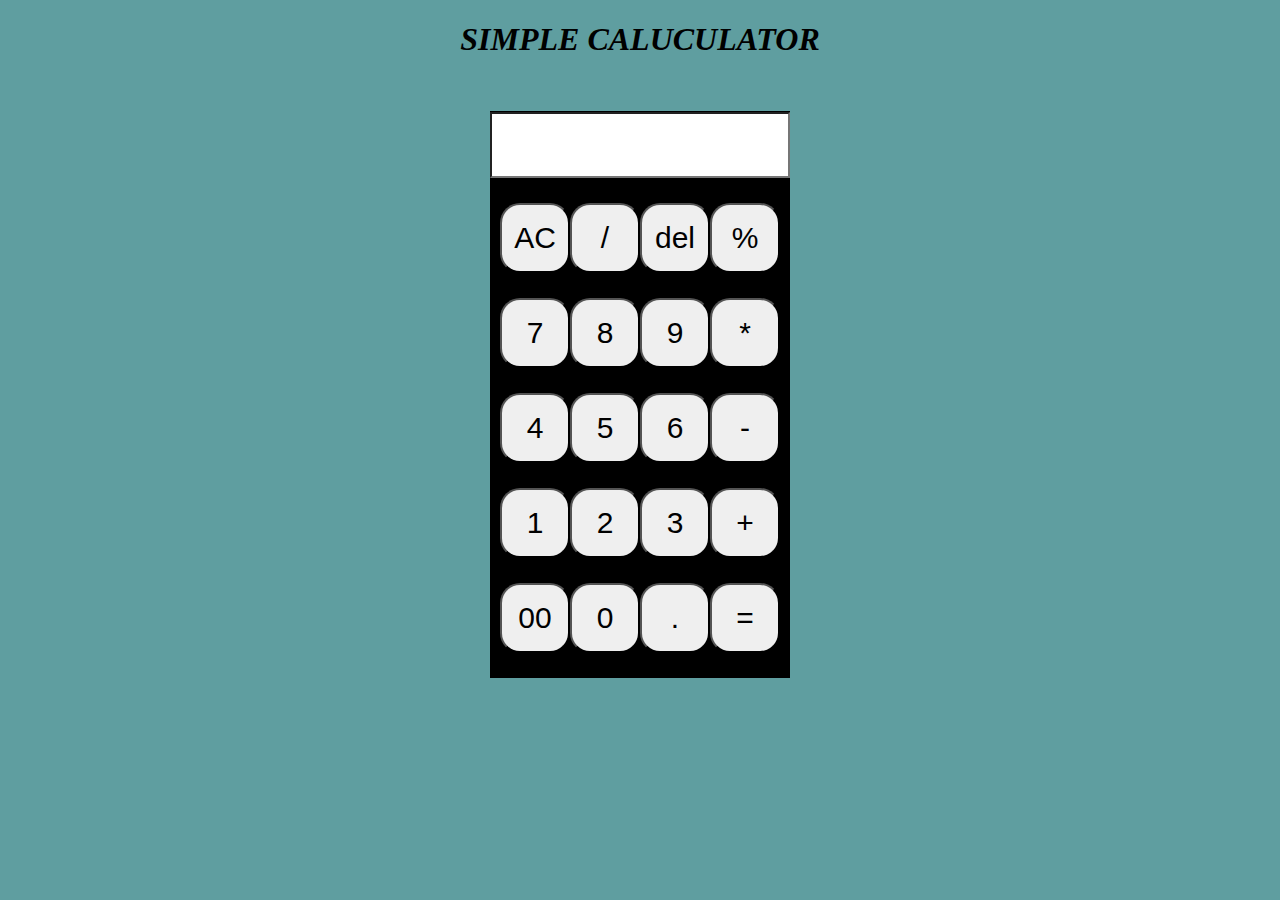
<file: index.html>
<!DOCTYPE html>
<html lang="en">
<head>
    <meta charset="UTF-8">
    <meta name="viewport" content="width=device-width, initial-scale=1.0">
    <title>Document</title>
    <link rel="stylesheet" href="calculator.css">
</head>
<body>
    <h1><i>SIMPLE CALUCULATOR</i></h1>
    <div class="container">
    <div class="game">
    <input id="display" readonly>
    <br>
    <br>
    <button class="box" onclick="clear1()">AC</button>
    <button class="box" onclick="appendvalue('/')">/</button>
    <button class="box" onclick="del1()">del</button>
    <button class="box" onclick="appendvalue('%')">%</button>
    <button class="box" onclick="appendvalue(7)">7</button>
    <button class="box" onclick="appendvalue(8)">8</button>
    <button class="box" onclick="appendvalue(9)">9</button>
    <button class="box" onclick="appendvalue('*')">*</button>
    <button class="box" onclick="appendvalue(4)">4</button>
    <button class="box" onclick="appendvalue(5)">5</button>
    <button class="box" onclick="appendvalue(6)">6</button>
    <button class="box" onclick="appendvalue('-')">-</button>
    <button class="box" onclick="appendvalue(1)">1</button>
    <button class="box" onclick="appendvalue(2)">2</button>
    <button class="box" onclick="appendvalue(3)">3</button>
    <button class="box" onclick="appendvalue('+')">+</button>
    <button class="box" onclick="appendvalue('00')">00</button>
    <button class="box" onclick="appendvalue(0)">0</button>
    <button class="box" onclick="appendvalue('.')">.</button>
    <button class="box" onclick="result()">=</button>
    </div>
    </div>
<script src="calculator.js"></script>
</body>
</html>
</file>
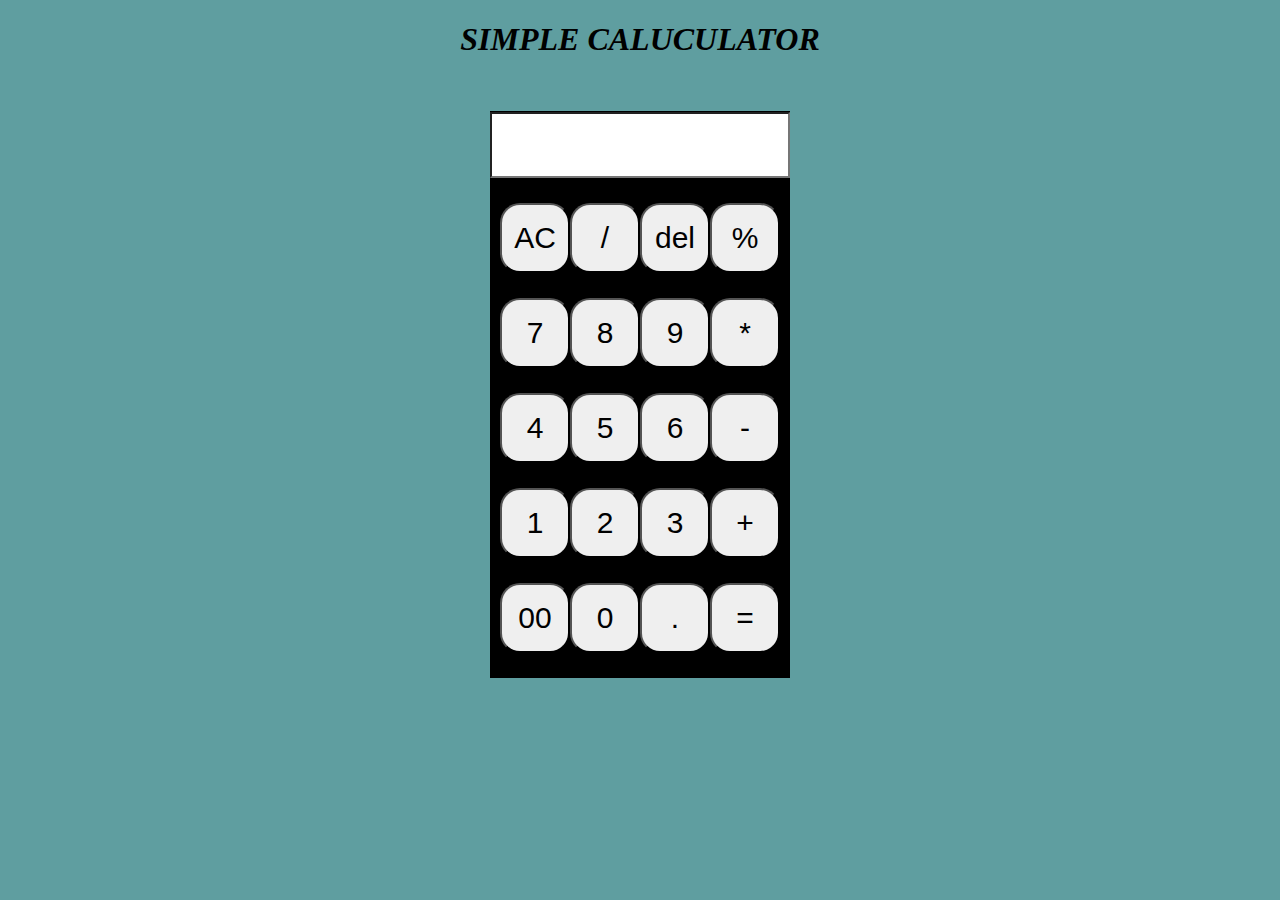
<file: calculator.html>
<!DOCTYPE html>
<html lang="en">
<head>
    <meta charset="UTF-8">
    <meta name="viewport" content="width=device-width, initial-scale=1.0">
    <title>Document</title>
    <link rel="stylesheet" href="calculator.css">
</head>
<body>
    <h1><i>SIMPLE CALUCULATOR</i></h1>
    <div class="container">
    <div class="game">
    <input id="display" readonly>
    <br>
    <br>
    <button class="box" onclick="clear1()">AC</button>
    <button class="box" onclick="appendvalue('/')">/</button>
    <button class="box" onclick="del1()">del</button>
    <button class="box" onclick="appendvalue('%')">%</button>
    <button class="box" onclick="appendvalue(7)">7</button>
    <button class="box" onclick="appendvalue(8)">8</button>
    <button class="box" onclick="appendvalue(9)">9</button>
    <button class="box" onclick="appendvalue('*')">*</button>
    <button class="box" onclick="appendvalue(4)">4</button>
    <button class="box" onclick="appendvalue(5)">5</button>
    <button class="box" onclick="appendvalue(6)">6</button>
    <button class="box" onclick="appendvalue('-')">-</button>
    <button class="box" onclick="appendvalue(1)">1</button>
    <button class="box" onclick="appendvalue(2)">2</button>
    <button class="box" onclick="appendvalue(3)">3</button>
    <button class="box" onclick="appendvalue('+')">+</button>
    <button class="box" onclick="appendvalue('00')">00</button>
    <button class="box" onclick="appendvalue(0)">0</button>
    <button class="box" onclick="appendvalue('.')">.</button>
    <button class="box" onclick="result()">=</button>
    </div>
    </div>
<script src="calculator.js"></script>
</body>
</html>
</file>
<file: calculator.css>
body {
    background-color:cadetblue;
    text-align: center;
}
.container
{
    height:70vh;
    width:100%;
    text-align: center;
    display: flex;
    flex-wrap: wrap;
    justify-content: center;
    align-items: center;
}
.game {
    background-color: black;
    height:90%;
    width:300px;
    display: flex;
    flex-wrap: wrap;
    justify-content: center;
}
.box {
    height: 70px;
    width: 70px;
    border-radius: 20px;
}
#display {
    display: inline-block;
    position: relative;
    top:1px;
    background-color: white;
    width: 300px;
    height: 41px;
    font-size: 20px;
    text-align: left;
    padding-bottom: 20px;
}
button:hover{
    background-color: bisque;
}
button:active
{
    background-color: antiquewhite;
}
button{
    font-size: 30px;
}
</file>
